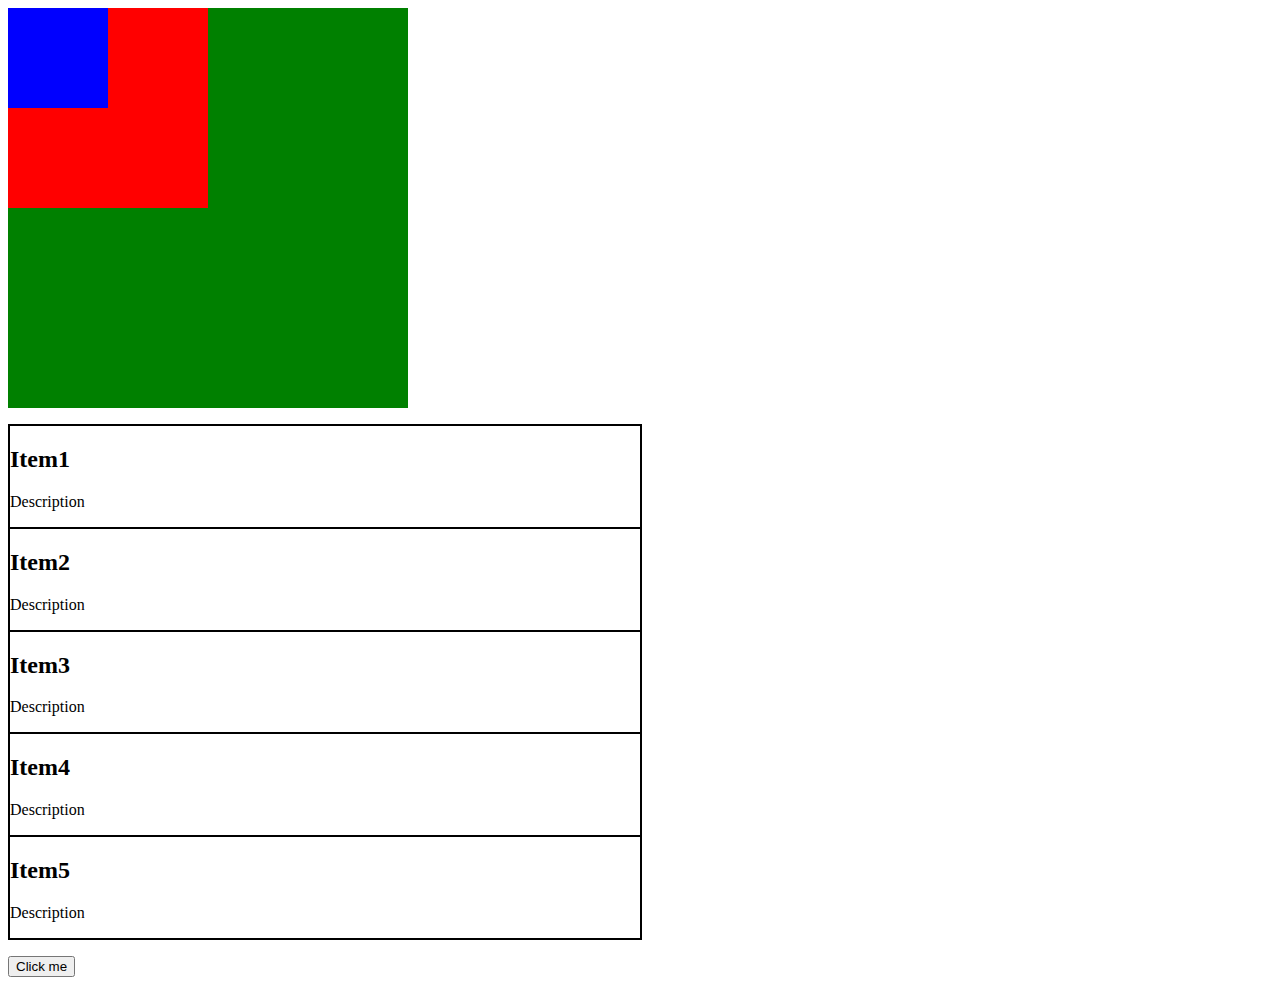
<file: index.html>
<!DOCTYPE html>
<html lang="en">
  <head>
    <meta charset="UTF-8" />
    <meta name="viewport" content="width=device-width, initial-scale=1.0" />
    <title>Events Demo</title>
    <link rel="stylesheet" href="styles.css" />
    <script src="events.js" defer></script>
    <script src="event-loop.js" defer></script>
  </head>
  <body>
    <main>
      <div class="ancestor">
        <div class="parent">
          <div class="child"></div>
        </div>
      </div>
      <ul id="list" class="list">
        <li>
          <h2>Item1</h2>
          <p>Description</p>
        </li>
        <li>
          <h2>Item2</h2>
          <p>Description</p>
        </li>
        <li>
          <h2>Item3</h2>
          <p>Description</p>
        </li>
        <li>
          <h2>Item4</h2>
          <p>Description</p>
        </li>
        <li>
          <h2>Item5</h2>
          <p>Description</p>
        </li>
      </ul>
      <button id="btn" class="btn">Click me</button>
    </main>
  </body>
</html>
</file>
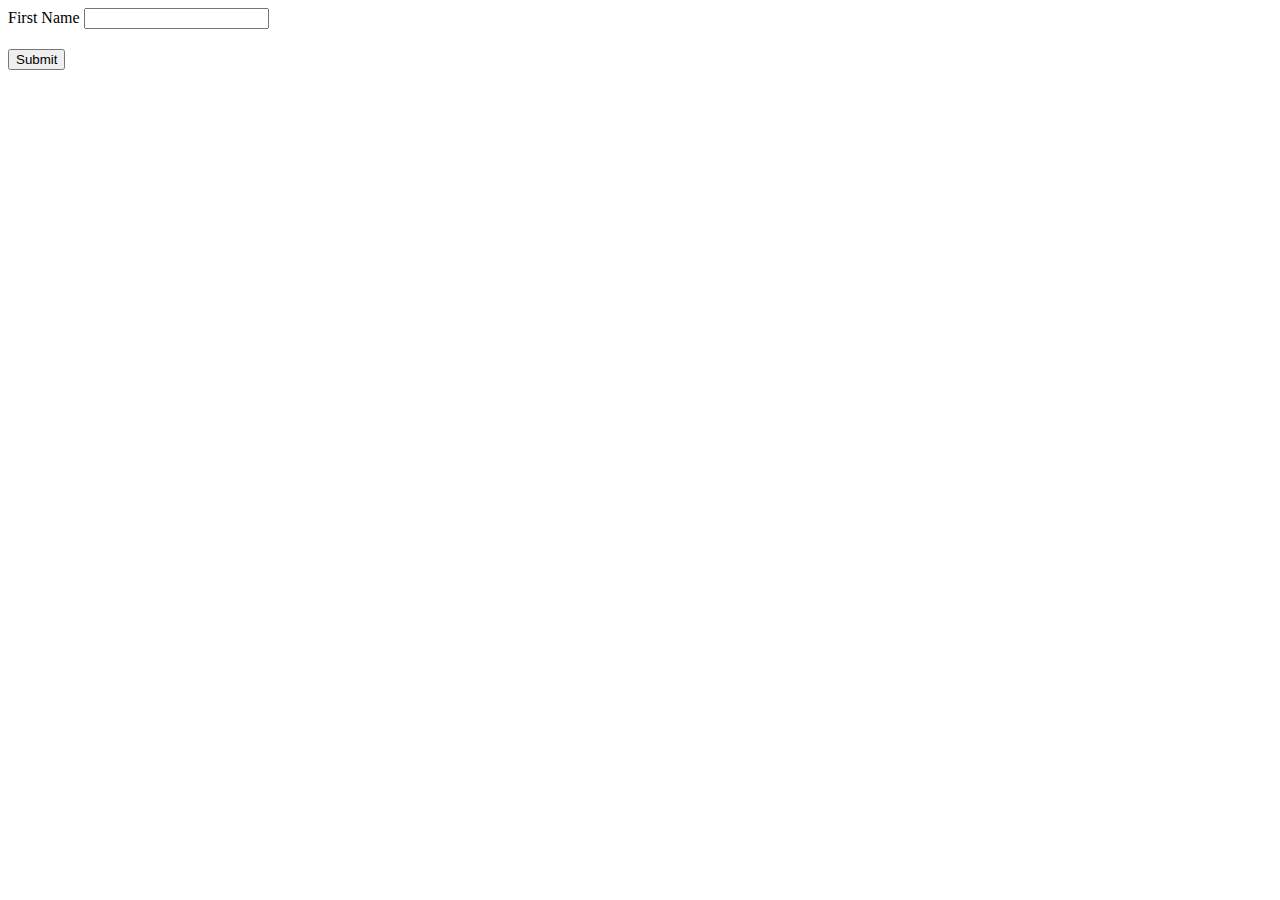
<file: form.html>
<!DOCTYPE html>
<html lang="en">
  <head>
    <meta charset="UTF-8" />
    <meta name="viewport" content="width=device-width, initial-scale=1.0" />
    <title>Form Events</title>
    <script src="form.js" defer></script>
    <style>
      .error {
        color: red;
        height: 20px;
      }
    </style>
  </head>
  <body>
    <form id="form">
      <label for="firstname">First Name</label>
      <input id="firstname" name="firstname" type="text" />
      <div class="error"></div>
      <button type="submit">Submit</button>
    </form>
  </body>
</html>
</file>
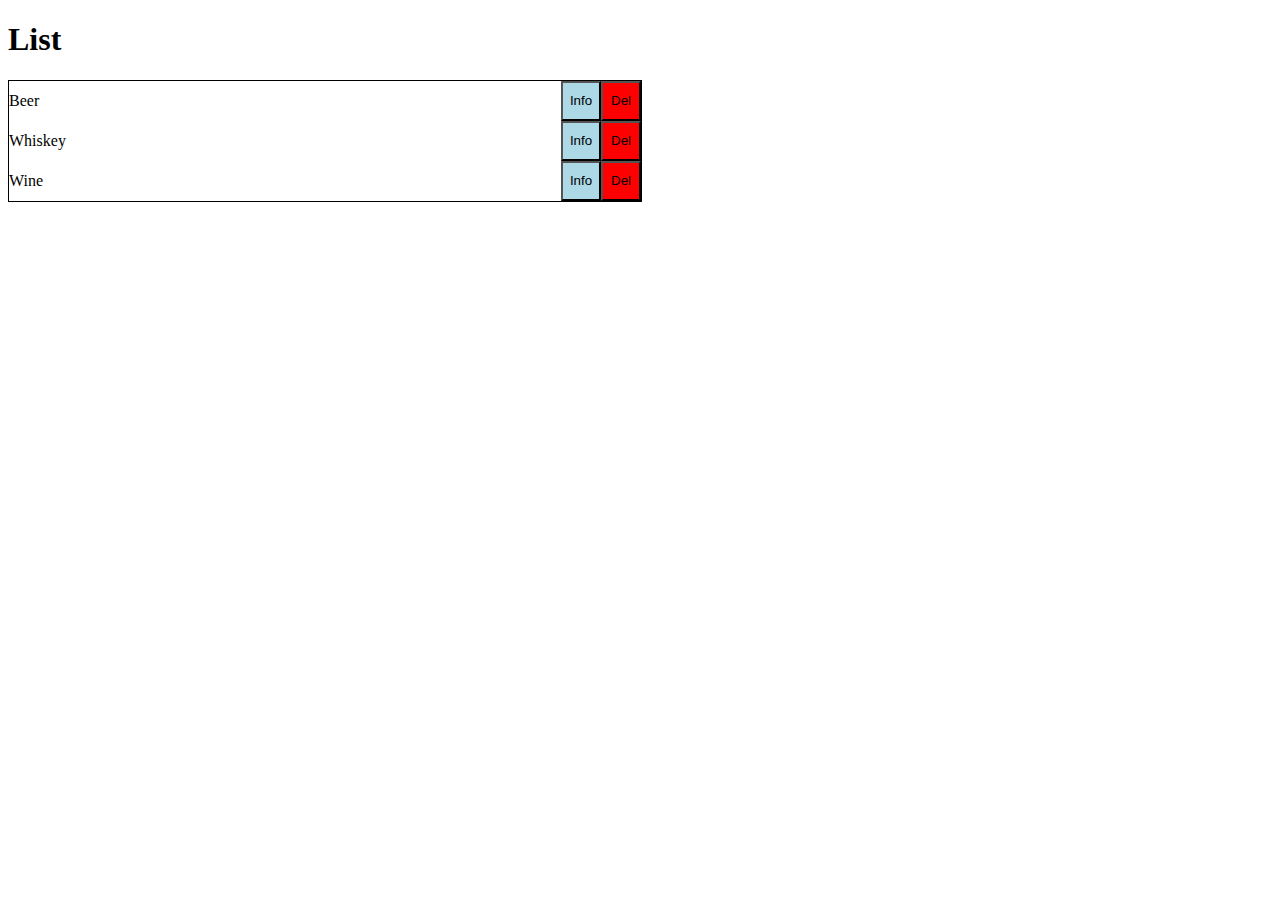
<file: list.html>
<!DOCTYPE html>
<html lang="en">
  <head>
    <meta charset="UTF-8" />
    <meta name="viewport" content="width=device-width, initial-scale=1.0" />
    <title>List Modal Demo</title>
    <script src="list.js" defer></script>
    <style>
      .d-flex-justify-between {
        display: flex;
        justify-content: space-between;
        align-items: center;
      }

      ul {
        width: 50%;
        border: 1px solid black;
        padding: 0;
      }

      .btnDel {
        height: 40px;
        width: 40px;
        background-color: red;
        cursor: pointer;
      }

      .btnInfo {
        height: 40px;
        width: 40px;
        background-color: lightblue;
        cursor: pointer;
      }

      .modal {
        display: none;
        position: fixed;
        z-index: 1;
        top: 50%;
        left: 50%;
        transform: translate(-50%, -50%);
        height: 400px;
        width: 600px;
        background-color: lightblue;
        color: white;
      }
    </style>
  </head>
  <body>
    <main>
      <h1 id="title">List</h1>
      <div id="modal" class="modal"></div>
    </main>
  </body>
</html>
</file>
<file: styles.css>
.ancestor {
  height: 400px;
  width: 400px;
  background-color: green;
}

.parent {
  height: 200px;
  width: 200px;
  background-color: red;
}

.child {
  height: 100px;
  width: 100px;
  background-color: blue;
}

.list {
  list-style: none;
  width: 50%;
  border: 1px solid black;
  padding: 0;
}

li {
  border: 1px solid black;
  cursor: pointer;
}

.highlight {
  background-color: yellow;
}
</file>
